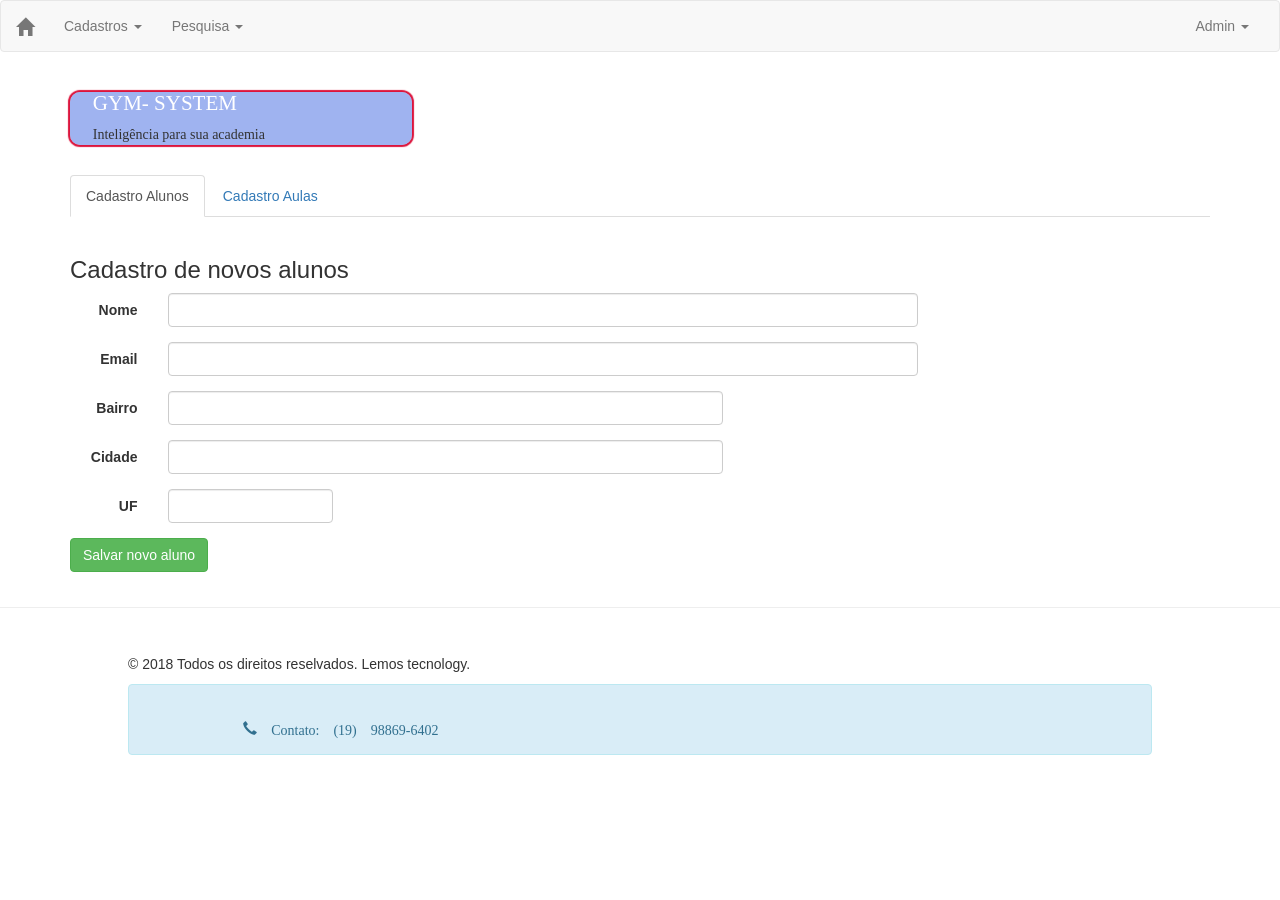
<file: novoAluno.html>
<!DOCTYPE html>
<html lang="pt-br" ng-app="categoriaAulas">
  <head>
    <meta charset="utf-8">
    <meta http-equiv="X-UA-Compatible" content="IE=edge">
    <meta name="viewport" content="width=device-width, initial-scale=1">
    <!-- The above 3 meta tags *must* come first in the head; any other head content must come *after* these tags -->
    <title>GYM SYSTEM</title>

    <!-- Bootstrap -->
     <script src="angular/angular.js"></script>
    <link href="css/bootstrap.min.css" rel="stylesheet">
    <link rel="stylesheet" type="text/css" href="css/site.css">
    <!-- HTML5 shim and Respond.js for IE8 support of HTML5 elements and media queries -->
    <!-- WARNING: Respond.js doesn't work if you view the page via file:// -->
    <!--[if lt IE 9]>
      <script src="https://oss.maxcdn.com/html5shiv/3.7.3/html5shiv.min.js"></script>
      <script src="https://oss.maxcdn.com/respond/1.4.2/respond.min.js"></script>
    <![endif]-->
  </head>
  <body ng-controller="categoriaCtrl">
   
    <div ng-include src="'template/header/cabecalho.html'"></div>
      <div class="container">
      	<div id="titulo">
      		<h3>GYM- SYSTEM</h3>
      		<p>Inteligência para sua academia</p>
      	</div>
      	<br/>
        <div>

  <!-- Nav tabs --> 
  <div>
  <ul class="nav nav-tabs" role="tablist">
    <li role="presentation" class="active"><a href="#home" aria-controls="home" role="tab" data-toggle="tab">Cadastro Alunos</a></li>
    <li role="presentation"><a href="#profile" aria-controls="profile" role="tab" data-toggle="tab">Cadastro Aulas</a></li>
    
  </ul>

  <!-- Tab panes -->
  <div class="tab-content">
    <div role="tabpanel" class="tab-pane active" id="home">
      <br/>
      <h3>Cadastro de novos alunos</h3>
      <form class="form-horizontal">
          <div class="form-group">
            <label for="Nome" class="col-sm-1 control-label">Nome</label>
            <div class="col-sm-8">
               <input type="text" name="nome" class="form-control">
            </div>
           
          </div>
          <div class="form-group">
            <label for="email" class="col-sm-1 control-label">Email</label>
            <div class="col-sm-8">
               <input type="text" name="email" class="form-control">
            </div>
           
          </div>
           <div class="form-group">
            <label for="bairro" class="col-sm-1 control-label">Bairro</label>
            <div class="col-sm-6">
               <input type="text" name="bairro" class="form-control">
            </div>
           
          </div>
           <div class="form-group">
            <label for="cidade" class="col-sm-1 control-label">Cidade</label>
            <div class="col-sm-6">
               <input type="text" name="cidade" class="form-control">
            </div>
           
          </div>
           <div class="form-group">
            <label for="uf" class="col-sm-1 control-label">UF</label>
            <div class="col-sm-2">
               <input type="text" name="uf" class="form-control">
            </div>
           
          </div>
           <div class="form-group">
     
      <div class="col-sm-2">
       <button type="submit" class="btn btn-success">
         <span class="">Salvar novo aluno</span>
       </button>
     </div>
     
   </div>
        </form>
    </div>
    <div role="tabpanel" class="tab-pane" id="profile">
      <br/>
      <h3>Cadastrar aulas para o aluno</h3>
      <form class="form-horizontal">
        <div class="form-group">
          <label for="Nome" class="col-sm-1 control-label">Nome</label>
          <div class="col-sm-8">
           <input type="text" name="nome" class="form-control">
         </div>

       </div>
       <div class="form-group">
        <label for="email" class="col-sm-1 control-label">Aulas</label>
        <div class="col-sm-8">
         <select class="form-control">
          <option value="0">SELECIONE AULA</option>
          <option value="1">Musculação</option>
          <option value="2">Zumba</option>
          <option value="3">Capoeira</option>
          <option value="4">Dança</option>
        </select> 


      </div>

    </div>
    <div class="form-group">

      <div class="col-sm-2">
       <button type="submit" class="btn btn-warning">
         <span class="">Registar aulas</span>
       </button>
     </div>

   </div>
 </form>

</div>

</div>

</div>
</div>

</div>
        
      </div>
      <hr/>
      <div ng-include src="'template/footer/footer.html'"></div>
     <script src="js/jquery-2.1.1.min.js"></script>
    <script src="js/bootstrap.min.js"></script>
     <script src="controller/categorias.js"></script>
  </body>
</html>
</file>
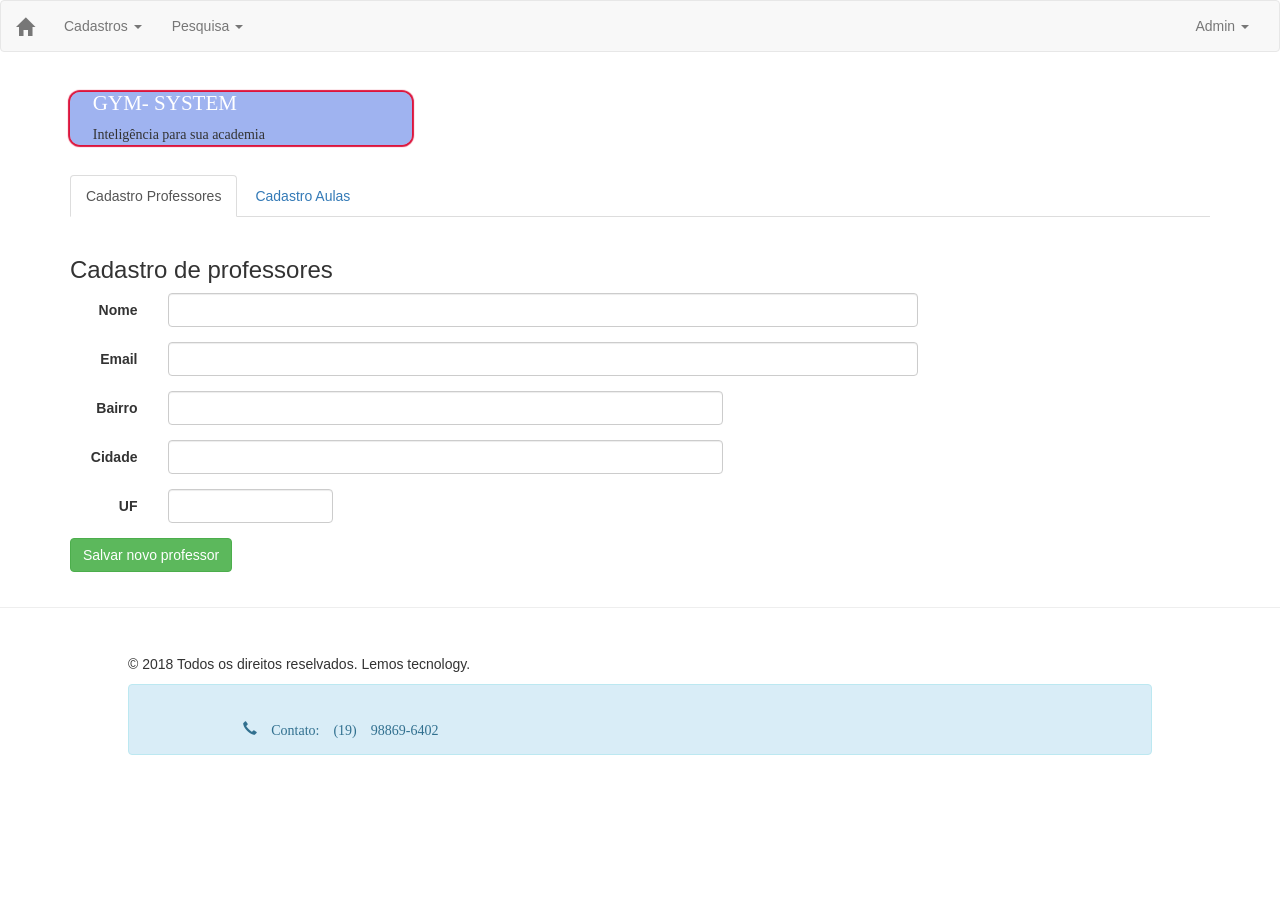
<file: novoProfessor.html>
<!DOCTYPE html>
<html lang="pt-br" ng-app="categoriaAulas">
  <head>
    <meta charset="utf-8">
    <meta http-equiv="X-UA-Compatible" content="IE=edge">
    <meta name="viewport" content="width=device-width, initial-scale=1">
    <!-- The above 3 meta tags *must* come first in the head; any other head content must come *after* these tags -->
    <title>GYM SYSTEM</title>

    <!-- Bootstrap -->
     <script src="angular/angular.js"></script>
    <link href="css/bootstrap.min.css" rel="stylesheet">
    <link rel="stylesheet" type="text/css" href="css/site.css">
    <!-- HTML5 shim and Respond.js for IE8 support of HTML5 elements and media queries -->
    <!-- WARNING: Respond.js doesn't work if you view the page via file:// -->
    <!--[if lt IE 9]>
      <script src="https://oss.maxcdn.com/html5shiv/3.7.3/html5shiv.min.js"></script>
      <script src="https://oss.maxcdn.com/respond/1.4.2/respond.min.js"></script>
    <![endif]-->
  </head>
  <body ng-controller="categoriaCtrl">
   
    <div ng-include src="'template/header/cabecalho.html'"></div>
      <div class="container">
      	<div id="titulo">
      		<h3>GYM- SYSTEM</h3>
      		<p>Inteligência para sua academia</p>
      	</div>
      	<br/>
        <div>

  <!-- Nav tabs --> 
  <div>
  <ul class="nav nav-tabs" role="tablist">
    <li role="presentation" class="active"><a href="#home" aria-controls="home" role="tab" data-toggle="tab">Cadastro Professores</a></li>
    <li role="presentation"><a href="#profile" aria-controls="profile" role="tab" data-toggle="tab">Cadastro Aulas</a></li>
    
  </ul>

  <!-- Tab panes -->
  <div class="tab-content">
    <div role="tabpanel" class="tab-pane active" id="home">
      <br/>
      <h3>Cadastro de professores</h3>
      <form class="form-horizontal">
          <div class="form-group">
            <label for="Nome" class="col-sm-1 control-label">Nome</label>
            <div class="col-sm-8">
               <input type="text" name="nome" class="form-control">
            </div>
           
          </div>
          <div class="form-group">
            <label for="email" class="col-sm-1 control-label">Email</label>
            <div class="col-sm-8">
               <input type="text" name="email" class="form-control">
            </div>
           
          </div>
           <div class="form-group">
            <label for="bairro" class="col-sm-1 control-label">Bairro</label>
            <div class="col-sm-6">
               <input type="text" name="bairro" class="form-control">
            </div>
           
          </div>
           <div class="form-group">
            <label for="cidade" class="col-sm-1 control-label">Cidade</label>
            <div class="col-sm-6">
               <input type="text" name="cidade" class="form-control">
            </div>
           
          </div>
           <div class="form-group">
            <label for="uf" class="col-sm-1 control-label">UF</label>
            <div class="col-sm-2">
               <input type="text" name="uf" class="form-control">
            </div>
           
          </div>
           <div class="form-group">
     
      <div class="col-sm-2">
       <button type="submit" class="btn btn-success">
         <span class="">Salvar novo professor</span>
       </button>
     </div>
     
   </div>
        </form>
    </div>
    <div role="tabpanel" class="tab-pane" id="profile">
      <br/>
      <h3>Cadastrar aula para professor</h3>
      <form class="form-horizontal">
        <div class="form-group">
          <label for="Nome" class="col-sm-1 control-label">Nome</label>
          <div class="col-sm-8">
           <input type="text" name="nome" class="form-control">
         </div>

       </div>
       <div class="form-group">
        <label for="email" class="col-sm-1 control-label">Aulas</label>
        <div class="col-sm-8">
         <select class="form-control">
          <option value="0">SELECIONE AULA</option>
          <option value="1">Musculação</option>
          <option value="2">Zumba</option>
          <option value="3">Capoeira</option>
          <option value="4">Dança</option>
        </select> 


      </div>

    </div>
    <div class="form-group">

      <div class="col-sm-2">
       <button type="submit" class="btn btn-warning">
         <span class="">Registar aulas</span>
       </button>
     </div>

   </div>
 </form>

</div>

</div>

</div>
</div>

</div>
        
      </div>
      <hr/>
      <div ng-include src="'template/footer/footer.html'"></div>
     <script src="js/jquery-2.1.1.min.js"></script>
    <script src="js/bootstrap.min.js"></script>
     <script src="controller/categorias.js"></script>
  </body>
</html>
</file>
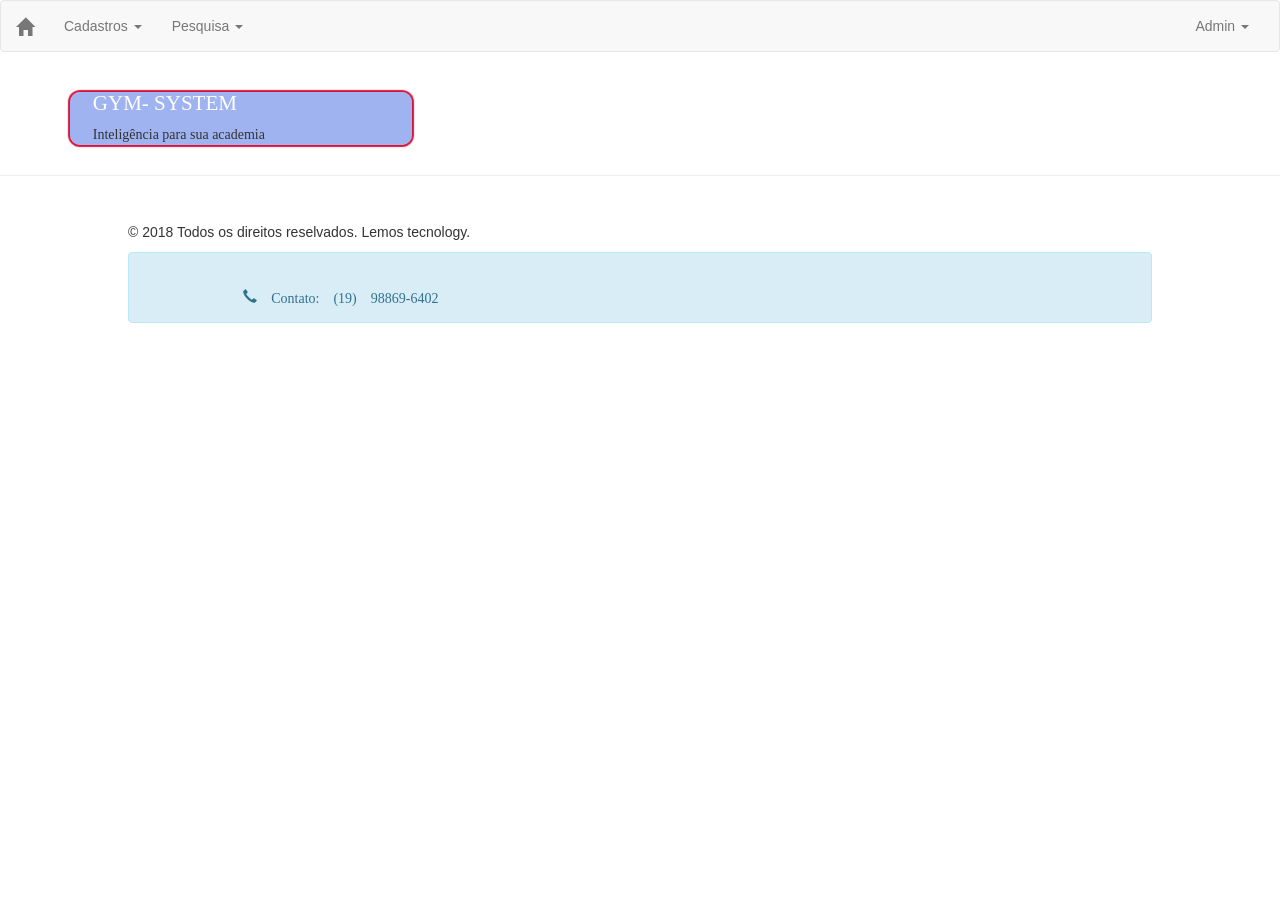
<file: template/template.html>
<!DOCTYPE html>
<html lang="pt-br" ng-app="cadastroAlunos">
  <head>
    <meta charset="utf-8">
    <meta http-equiv="X-UA-Compatible" content="IE=edge">
    <meta name="viewport" content="width=device-width, initial-scale=1">
    <!-- The above 3 meta tags *must* come first in the head; any other head content must come *after* these tags -->
    <title>GYM SYSTEM</title>

    <!-- Bootstrap -->
     <script src="../angular/angular.js"></script>
    <link href="../css/bootstrap.min.css" rel="stylesheet">
    <link rel="stylesheet" type="text/css" href="../css/site.css">
    <!-- HTML5 shim and Respond.js for IE8 support of HTML5 elements and media queries -->
    <!-- WARNING: Respond.js doesn't work if you view the page via file:// -->
    <!--[if lt IE 9]>
      <script src="https://oss.maxcdn.com/html5shiv/3.7.3/html5shiv.min.js"></script>
      <script src="https://oss.maxcdn.com/respond/1.4.2/respond.min.js"></script>
    <![endif]-->
  </head>
  <body>
   
    <div ng-include src="'header/cabecalho.html'"></div>
      <div class="container">
      	<div id="titulo">
      		<h3>GYM- SYSTEM</h3>
      		<p>Inteligência para sua academia</p>
      	</div>

      </div>
      <hr/>
      <div ng-include src="'footer/footer.html'"></div>
     <script src="../js/jquery-2.1.1.min.js"></script>
    <script src="../js/bootstrap.min.js"></script>
    <script src="../controller/AlunosController.js"></script>
  </body>
</html>
</file>
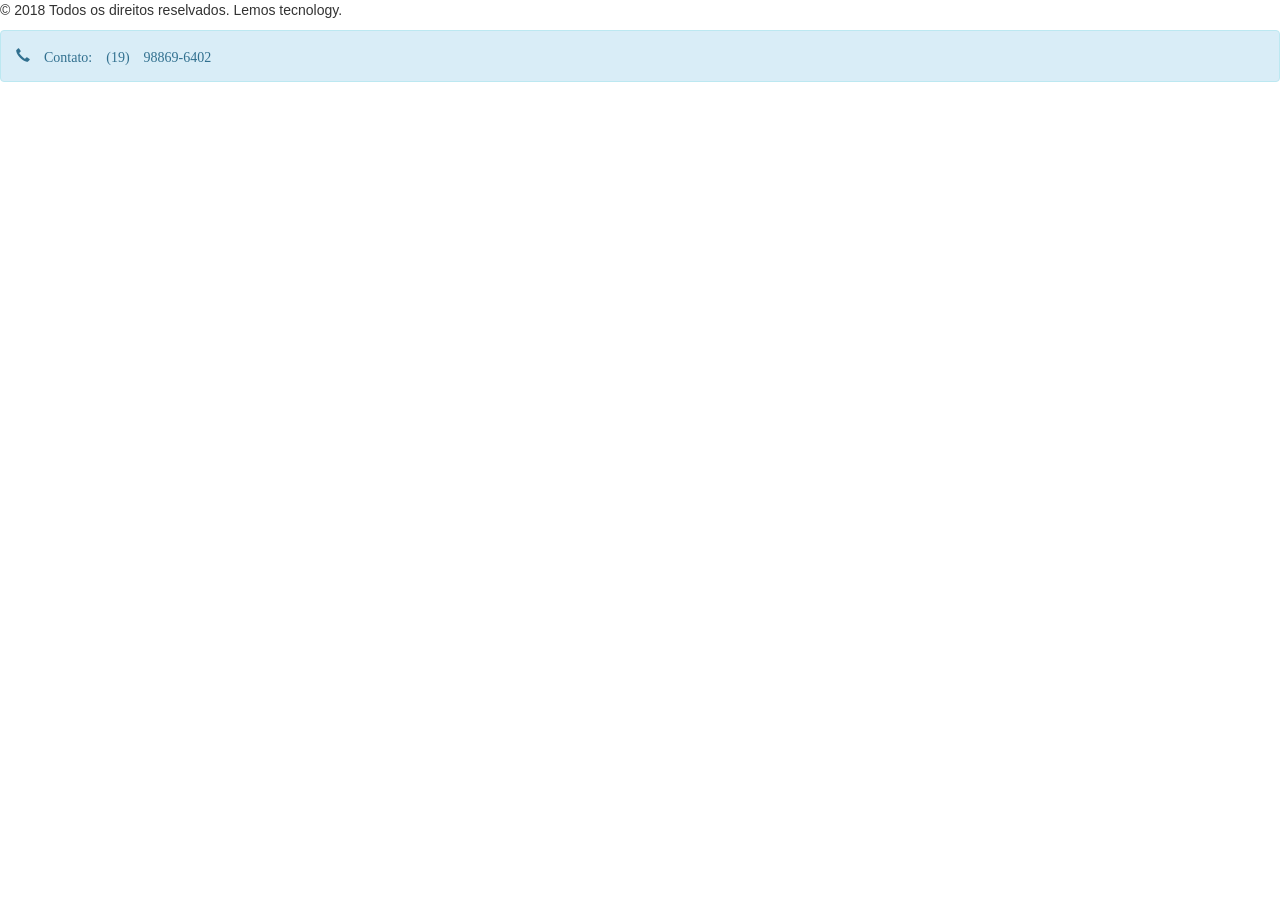
<file: template/footer/footer.html>
<!DOCTYPE html>
<html>
<head>
	<link rel="stylesheet" type="text/css" href="../../css/bootstrap.min.css">

</head>
<body>
  <footer class="footer-fixed">
 	<p>&copy 2018 Todos os direitos reselvados. Lemos tecnology. </p>
 	  <div class="alert alert-info">
     	<p class="glyphicon glyphicon-earphone"> Contato: (19) 98869-6402</p>
     	
     </div>
     </footer>
    
</body>
</html>
</file>
<file: css/site.css>
body{
	padding: 0px;
	margin: 0px;
}
#titulo{
	width: 30%;
	box-shadow: 0px 0px 1px 2px #DC143C;
	background-color: rgba(65,105,225,0.5);
	border-radius: 10px;
	padding-left: 2%;
}
#titulo h3{
	font-family: cursive;
	font-size: 1.5em;
	text-shadow: 2px 2px 1px 2px #C71585;
	color: #fff;
}
#titulo p{
 font-family: "Times New Roman", Times, serif;
 text-shadow: 1px 1px 2px 5px #fff;
 
}
footer{
	
}
footer p{
  margin-left: 10%;
  padding-top: 2%;
}
.alert-info{
	width: 80%;
	margin-left: 10%;
}
table th{
	text-align: center;
	background-color: #00BFFF;
	border-radius: 10px 10px 0px 0px;
	color: #fff;
}
table td{
	text-align: center;
}
#TableHorario{
	width: 60%;
    color: #4169E1;
    float: left;
}
#banner{
	width: 30%;
	float: left;
	margin-left: 4%;
}
img{
	width: 100%;
}
</file>
